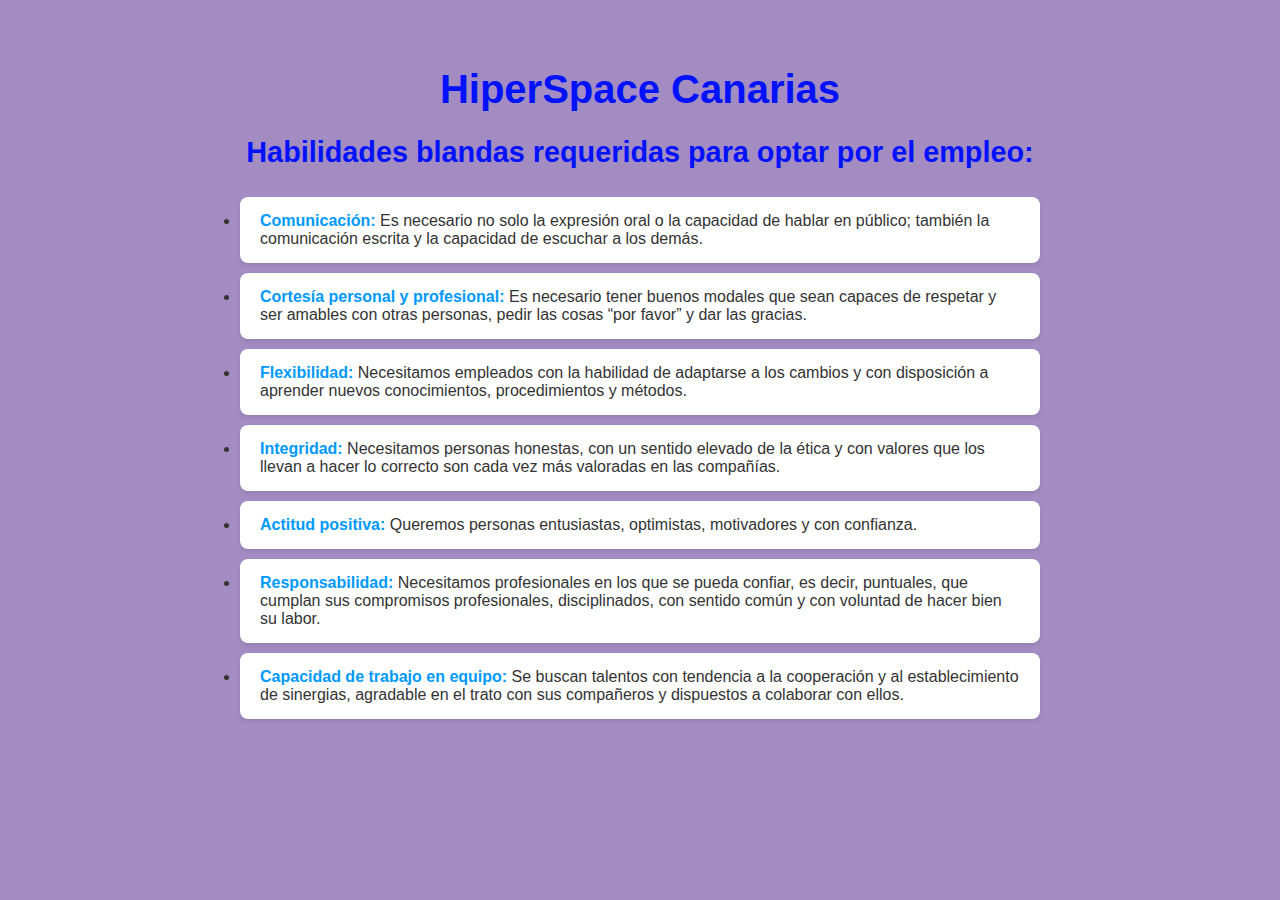
<file: Index.html>
<!DOCTYPE html>
<html lang="en">
<head>
    <meta charset="UTF-8" />
    <meta name="viewport" content="width=device-width, initial-scale=1.0" />
    <title>HiperSpace</title>
    <link rel="stylesheet" href="styles.css" />
</head>
<body>
    <h1>HiperSpace Canarias</h1>
    <h2>Habilidades blandas requeridas para optar por el empleo:</h2>
    <ul>
        <li><b>Comunicación:</b> Es necesario no solo la expresión oral o la capacidad de hablar en público; también la comunicación escrita y la capacidad de escuchar a los demás.</li>
        <br>
        <li><b>Cortesía personal y profesional: </b>Es necesario tener buenos modales que sean capaces de respetar y ser amables con otras personas, pedir las cosas “por favor” y dar las gracias.</li>
        <br>
        <li><b>Flexibilidad: </b>Necesitamos empleados con la habilidad de adaptarse a los cambios y con disposición a aprender nuevos conocimientos, procedimientos y métodos.</li>
        <br>
        <li><b>Integridad: </b>Necesitamos personas honestas, con un sentido elevado de la ética y con valores que los llevan a hacer lo correcto son cada vez más valoradas en las compañías.</li>
        <br>
        <li><b>Actitud positiva: </b>Queremos personas entusiastas, optimistas, motivadores y con confianza.</li>
        <br>
        <li><b>Responsabilidad: </b>Necesitamos profesionales en los que se pueda confiar, es decir, puntuales, que cumplan sus compromisos profesionales, disciplinados, con sentido común y con voluntad de hacer bien su labor.</li>
        <br>
        <li><b>Capacidad de trabajo en equipo: </b>Se buscan talentos con tendencia a la cooperación y al establecimiento de sinergias, agradable en el trato con sus compañeros y dispuestos a colaborar con ellos.</li>
        <br>
    </ul>
</body>
</html>
</file>
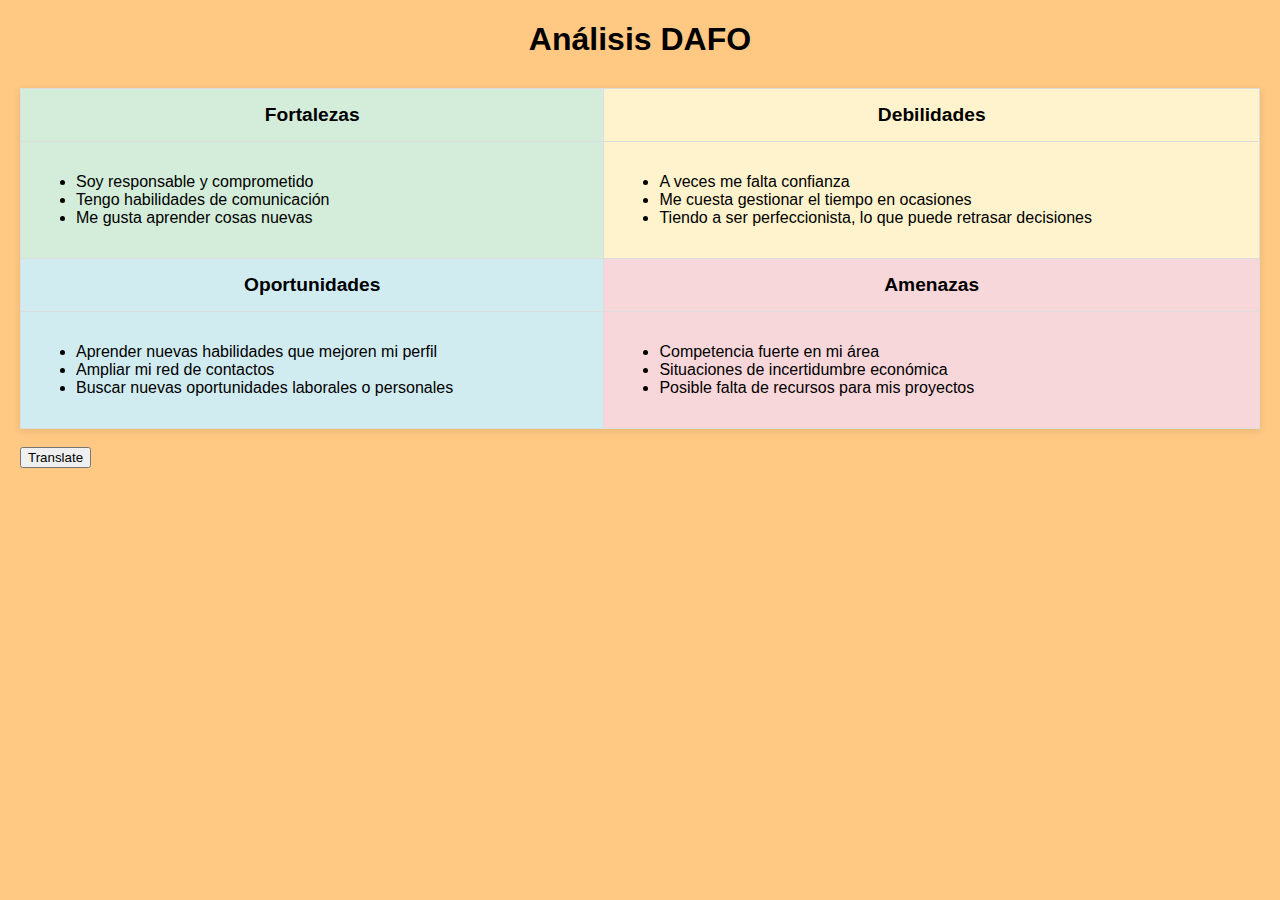
<file: Dafo.html>
<!DOCTYPE html>
<html lang="en">
<head>
    <meta charset="UTF-8">
    <meta name="viewport" content="width=device-width, initial-scale=1.0">
    <title>Dafo</title>
    <link rel="stylesheet" href="styleDafo.css">
</head>
<body>

    <h1>Análisis DAFO</h1>
    
    <table>
        <tr>
            <th class="fortalezas">Fortalezas</th>
            <th class="debilidades">Debilidades</th>
            
        </tr>
        <tr>
            <td class="fortalezas">
                <ul>
                    <li>Soy responsable y comprometido</li>
                    <li>Tengo habilidades de comunicación</li>
                    <li>Me gusta aprender cosas nuevas</li>
                </ul>
            </td>
            <td class="debilidades">
                <ul>
                    <li>A veces me falta confianza</li>
                    <li>Me cuesta gestionar el tiempo en ocasiones</li>
                    <li>Tiendo a ser perfeccionista, lo que puede retrasar decisiones</li>
                </ul>
            </td>
        </tr>
        <tr>
            <th class="oportunidades">Oportunidades</th>
            <th class="amenazas">Amenazas</th></tr>
        <tr>
            
            <td class="oportunidades">
                <ul>
                    <li>Aprender nuevas habilidades que mejoren mi perfil</li>
                    <li>Ampliar mi red de contactos</li>
                    <li>Buscar nuevas oportunidades laborales o personales</li>
                </ul>
            </td>
            <td class="amenazas">
                <ul>
                    <li>Competencia fuerte en mi área</li>
                    <li>Situaciones de incertidumbre económica</li>
                    <li>Posible falta de recursos para mis proyectos</li>
                </ul>
            </td>
        </tr>
    </table>
    <br>
    <button onclick="window.location.href = 'Swot.html'">Translate</button>
    
    </body>
    </html>
</html>
</file>
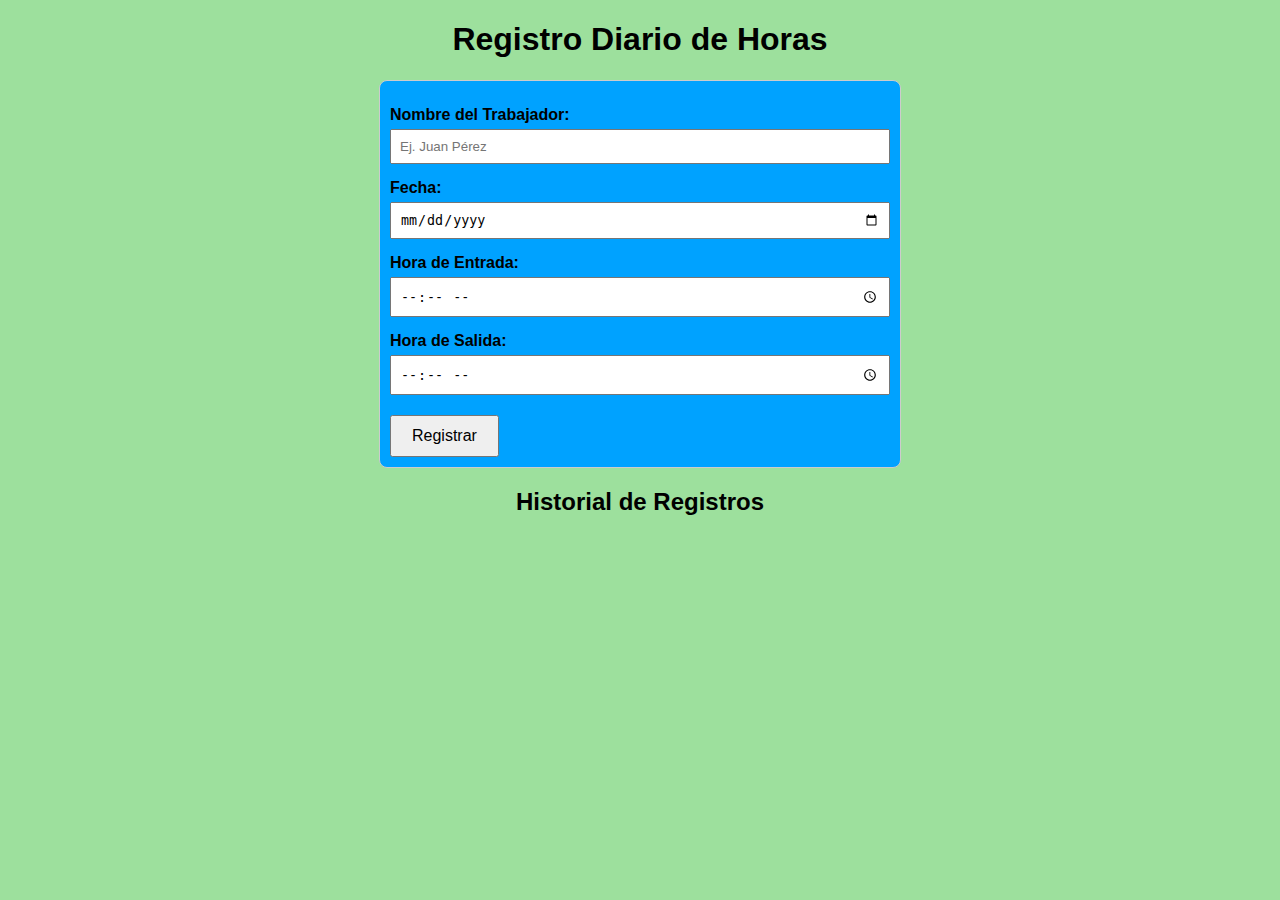
<file: RegistroDiario.html>
<!DOCTYPE html>
<html lang="es">
<head>
<meta charset="UTF-8" />
<meta name="viewport" content="width=device-width, initial-scale=1.0" />
<title>Registro Diario de Horas</title>
<link rel="stylesheet" href="RDiaroStyle.css" />
</head>
<body>

<h1>Registro Diario de Horas</h1>

<form id="registroForm">
  <label for="trabajador">Nombre del Trabajador:</label>
  <input type="text" id="trabajador" placeholder="Ej. Juan Pérez" required />

  <label for="fecha">Fecha:</label>
  <input type="date" id="fecha" required />

  <label for="entrada">Hora de Entrada:</label>
  <input type="time" id="entrada" required />

  <label for="salida">Hora de Salida:</label>
  <input type="time" id="salida" required />

  <button type="button" onclick="agregarRegistro()">Registrar</button>
</form>

<div class="resultado" id="resultado"></div>

<h2>Historial de Registros</h2>
<div id="historial"></div>

<script src="RegistroDiario.js"></script>

</body>
</html>
</file>
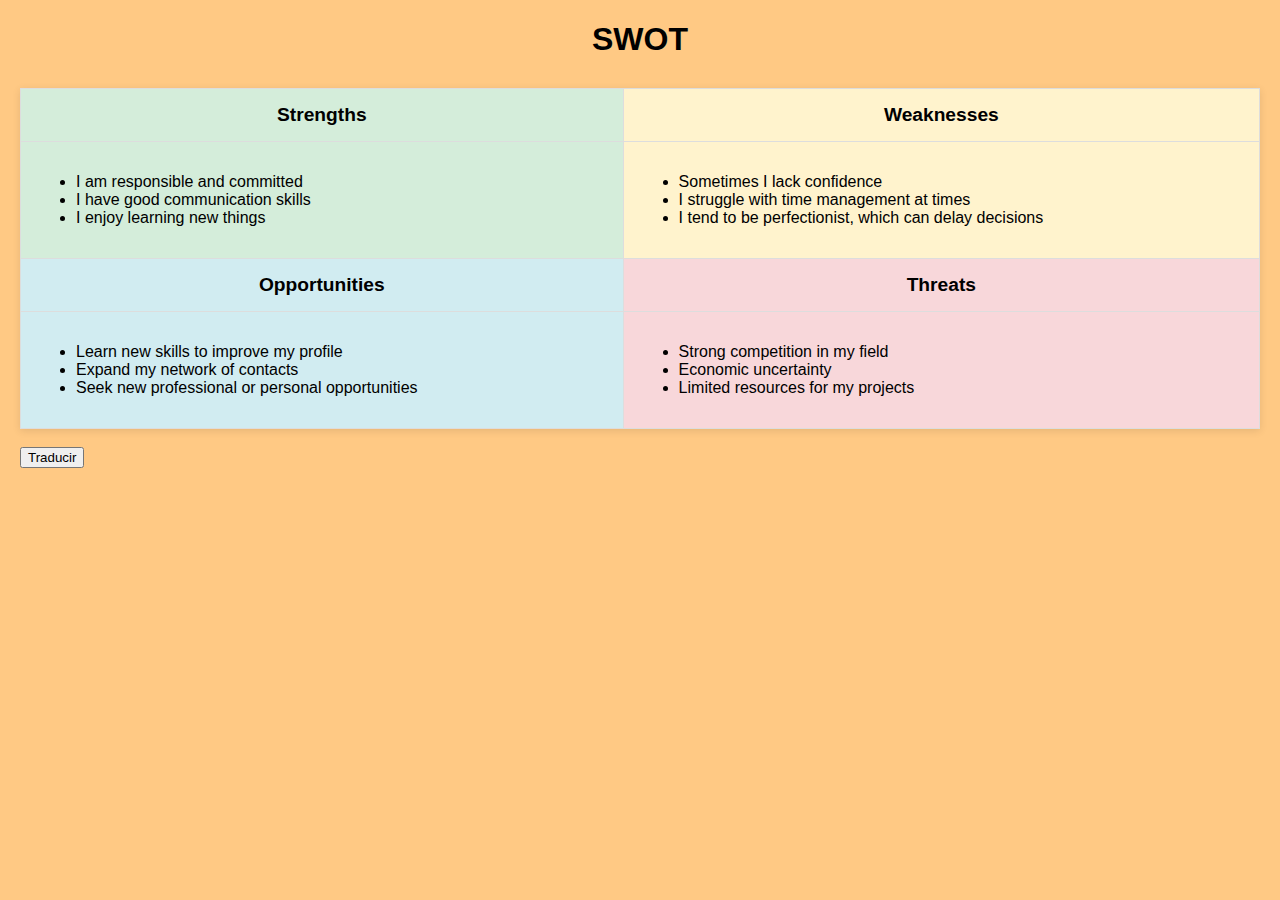
<file: Swot.html>
<!DOCTYPE html>
<html lang="en">

<head>
    <meta charset="UTF-8">
    <meta name="viewport" content="width=device-width, initial-scale=1.0">
    <title>Dafo</title>
    <link rel="stylesheet" href="styleDafo.css">
</head>

<body>

    <h1>SWOT</h1>
    <table>
        <tr>
            <th class="fortalezas">Strengths</th>
            <th class="debilidades">Weaknesses</th>

        </tr>
        <tr>
            <td class="fortalezas">
                <ul>
                    <li>I am responsible and committed</li>
                    <li>I have good communication skills</li>
                    <li>I enjoy learning new things</li>
                </ul>
            </td>
            <td class="debilidades">
                <ul>
                    <li>Sometimes I lack confidence</li>
                    <li>I struggle with time management at times</li>
                    <li>I tend to be perfectionist, which can delay decisions</li>
                </ul>
            </td>
        </tr>
        <tr>
            <th class="oportunidades">Opportunities</th>
            <th class="amenazas">Threats</th>
        </tr>
        <tr>

            <td class="oportunidades">
                <ul>
                    <li>Learn new skills to improve my profile</li>
                    <li>Expand my network of contacts</li>
                    <li>Seek new professional or personal opportunities</li>
                </ul>
            </td>
            <td class="amenazas">
                <ul>
                    <li>Strong competition in my field</li>
                    <li>Economic uncertainty</li>
                    <li>Limited resources for my projects</li>
                </ul>
            </td>
        </tr>
    </table>
    <br>
    <button onclick="window.location.href = 'Dafo.html'">Traducir</button>
</body>

</html>

</html>
</file>
<file: styles.css>
body {
    font-family: 'Arial', sans-serif;
    background-color: #a38cc2;
    color: #333;
    margin: 20px;
    padding: 20px;
}

h1 {
    text-align: center;
    color: #0011fd;
    font-size: 2.5em;
    margin-bottom: 0.5em;
}

h2 {
    text-align: center;
    color: #0011fd;
    font-size: 1.8em;
    margin-bottom: 1em;
}

ul {
    list-style-type: disc; 
    max-width: 800px;
    margin: 0 auto;
    padding: 0 20px;
}

li {
    background-color: #ffffff;
    padding: 15px 20px;
    margin-bottom: 10px;
    border-radius: 8px;
    box-shadow: 0 2px 4px rgba(0,0,0,0.1);
}

li b {
    color: #0099ff;
}

ul br {
    display: none;
}
</file>
<file: styleDafo.css>
body {
    font-family: Arial, sans-serif;
    margin: 20px;
    background-color: #ff940980;
}

h1 {
    text-align: center;
    margin-bottom: 30px;

}

table {
    width: 100%;
    border-collapse: collapse;
    background-color: #fff;
    box-shadow: 0 2px 8px rgba(0,0,0,0.1);
}

th, td {
    padding: 15px;
    border: 1px solid #ddd;
    vertical-align: top;
    text-align: left;
}

th {
    background-color: #f2f2f2;
    font-size: 1.2em;
    text-align: center;
}


.fortalezas { background-color: #d4edda; } 
.debilidades { background-color: #fff3cd; } 
.oportunidades { background-color: #d1ecf1; } 
.amenazas { background-color: #f8d7da; }
</file>
<file: RDiaroStyle.css>
body {
    font-family: Arial, sans-serif;
    margin: 20px;
    background-color: rgb(157, 224, 157);
  }
  
  h1, h2 {
    text-align: center;
  }
  
  form {
    max-width: 500px;
    margin: 0 auto;
    padding: 10px;
    border: 1px solid #ccc;
    border-radius: 8px;
    background-color: rgb(0, 162, 255);
  }
  
  label {
    display: block;
    margin-top: 15px;
    font-weight: bold;
  }
  
  input[type="time"],
  input[type="date"],
  input[type="text"] {
    width: 100%;
    padding: 8px;
    margin-top: 5px;
    box-sizing: border-box;
  }
  
  button {
    margin-top: 20px;
    padding: 10px 20px;
    font-size: 16px;
    cursor: pointer;
  }
  
  #historial {
    margin-top: 20px;
    max-width: 700px;
    margin-left: auto;
    margin-right: auto;
  }
  
  .registro {
    border-bottom: 1px solid #ccc;
    padding: 8px 0;
  }
</file>
